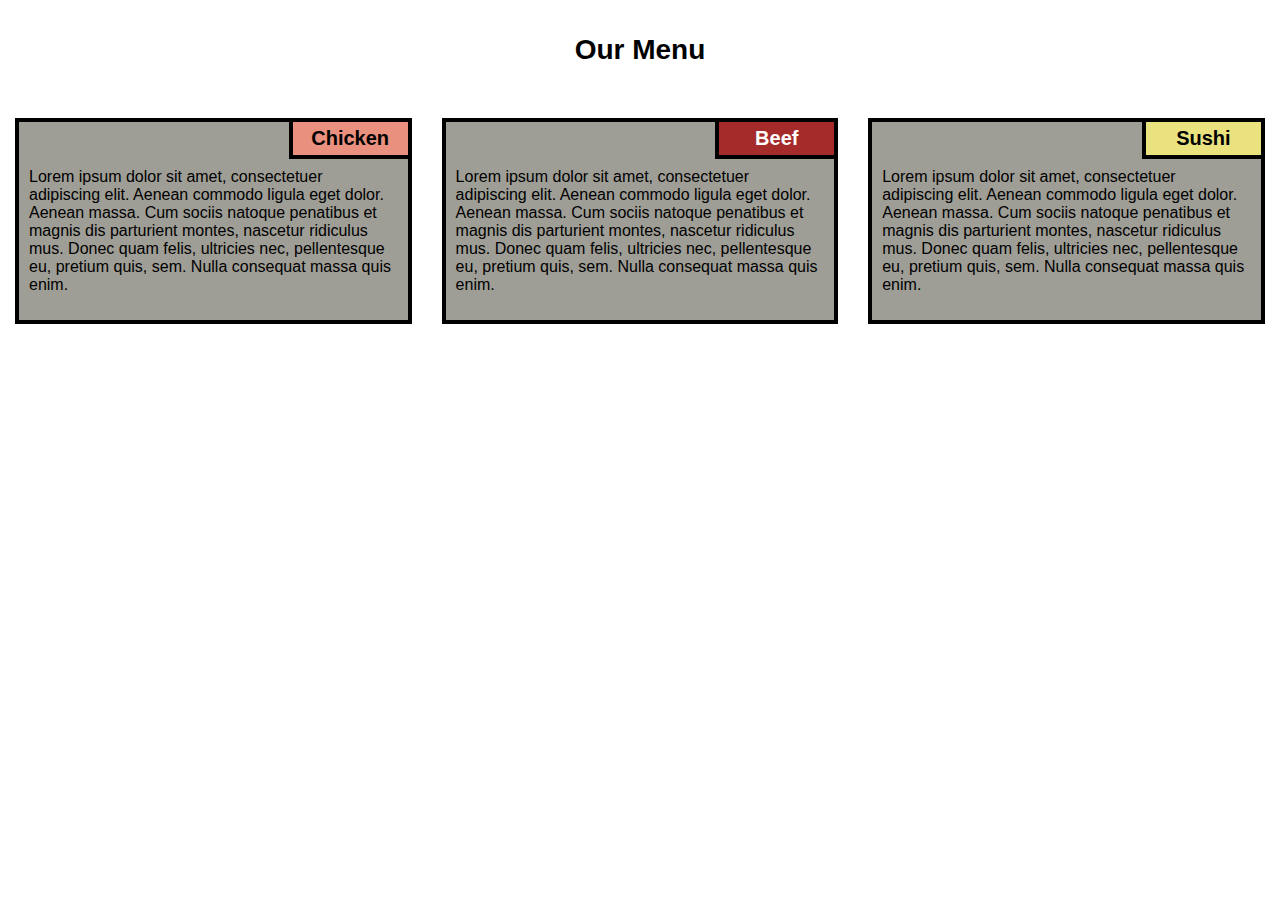
<file: module2-solution/index.html>
<!DOCTYPE html>
<html>
<head>
	<title>Module 2 Assignment</title>
	<meta name="viewport" content="width=device-width, initial-scale=1">
	<link rel="stylesheet" type="text/css" href="css/styles.css">
</head>
<body>
<h1>Our Menu</h1>
<br>
<div class="row">
	<div class="col-lg-4 col-md-6 col-sm-12">
		<div class="content">
			<div class="title t1">Chicken</div>
			<p class="text">Lorem ipsum dolor sit amet, consectetuer adipiscing elit. Aenean commodo ligula eget dolor. Aenean massa. Cum sociis natoque penatibus et magnis dis parturient montes, nascetur ridiculus mus. Donec quam felis, ultricies nec, pellentesque eu, pretium quis, sem. Nulla consequat massa quis enim.</p>
		</div>	
	</div>
</div>
<div class="row">
	<div class="col-lg-4 col-md-6 col-sm-12">
		<div class="content">
			<div class="title t2">Beef</div>
			<p class="text">Lorem ipsum dolor sit amet, consectetuer adipiscing elit. Aenean commodo ligula eget dolor. Aenean massa. Cum sociis natoque penatibus et magnis dis parturient montes, nascetur ridiculus mus. Donec quam felis, ultricies nec, pellentesque eu, pretium quis, sem. Nulla consequat massa quis enim.</p>
		</div>	
	</div>
</div>
<div class="row">
	<div class="col-lg-4 col-md-12 col-sm-12">
		<div class="content">
			<div class="title t3">Sushi</div>
			<p class="text">Lorem ipsum dolor sit amet, consectetuer adipiscing elit. Aenean commodo ligula eget dolor. Aenean massa. Cum sociis natoque penatibus et magnis dis parturient montes, nascetur ridiculus mus. Donec quam felis, ultricies nec, pellentesque eu, pretium quis, sem. Nulla consequat massa quis enim.</p>	
		</div>
	</div>
</div>

</body>
</html>
</file>
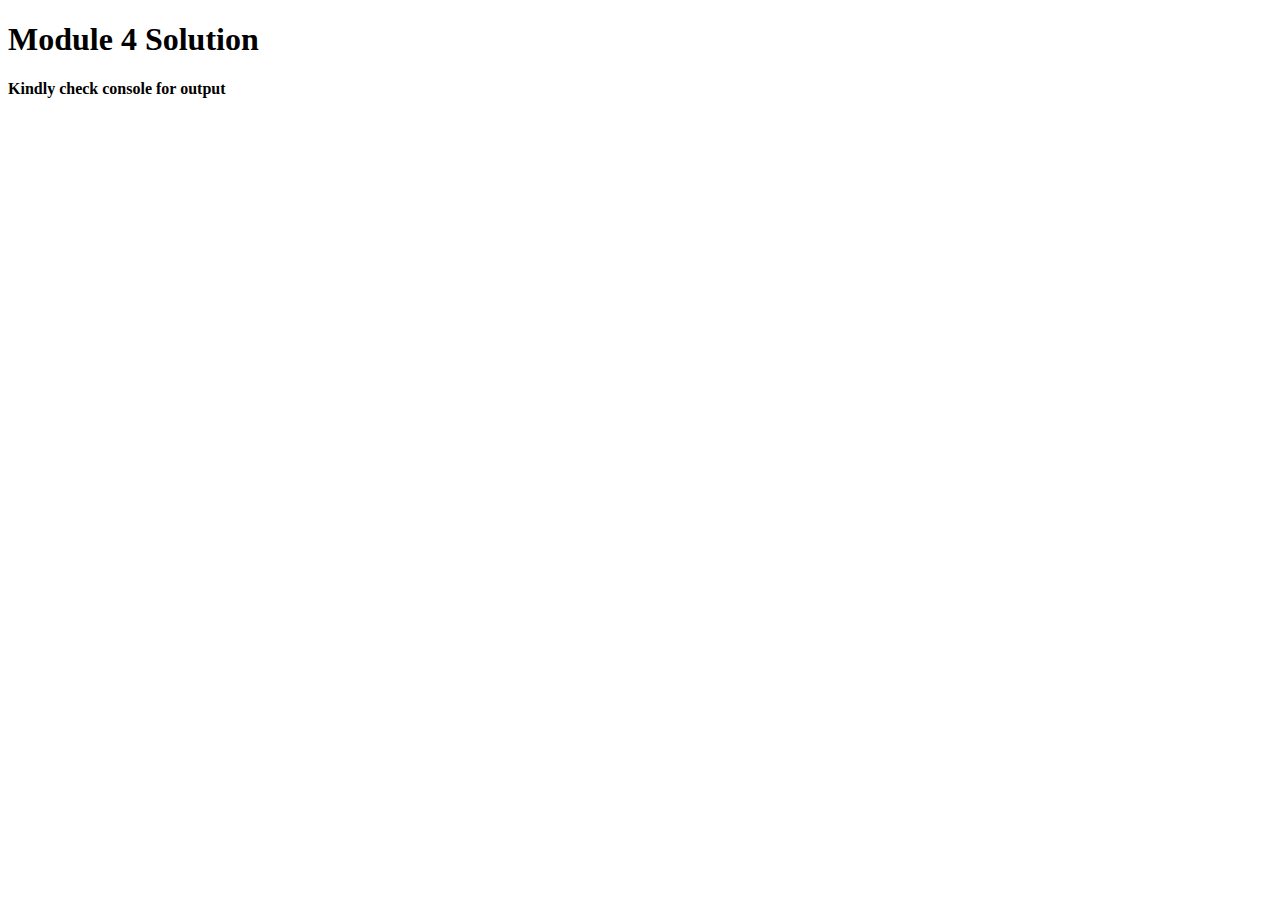
<file: module4-solution/index.html>
<!DOCTYPE html>
<html>
<head>
  <meta charset="utf-8">
  <title>Module 4 Solution Starter</title>
  <script src="SpeakHello.js"></script>
  <script src="SpeakGoodBye.js"></script>
  <script src="script.js"></script>
</head>
<body>
  <h1>Module 4 Solution</h1>
  <h4>Kindly check console for output</h4>
</body>
</html>
</file>
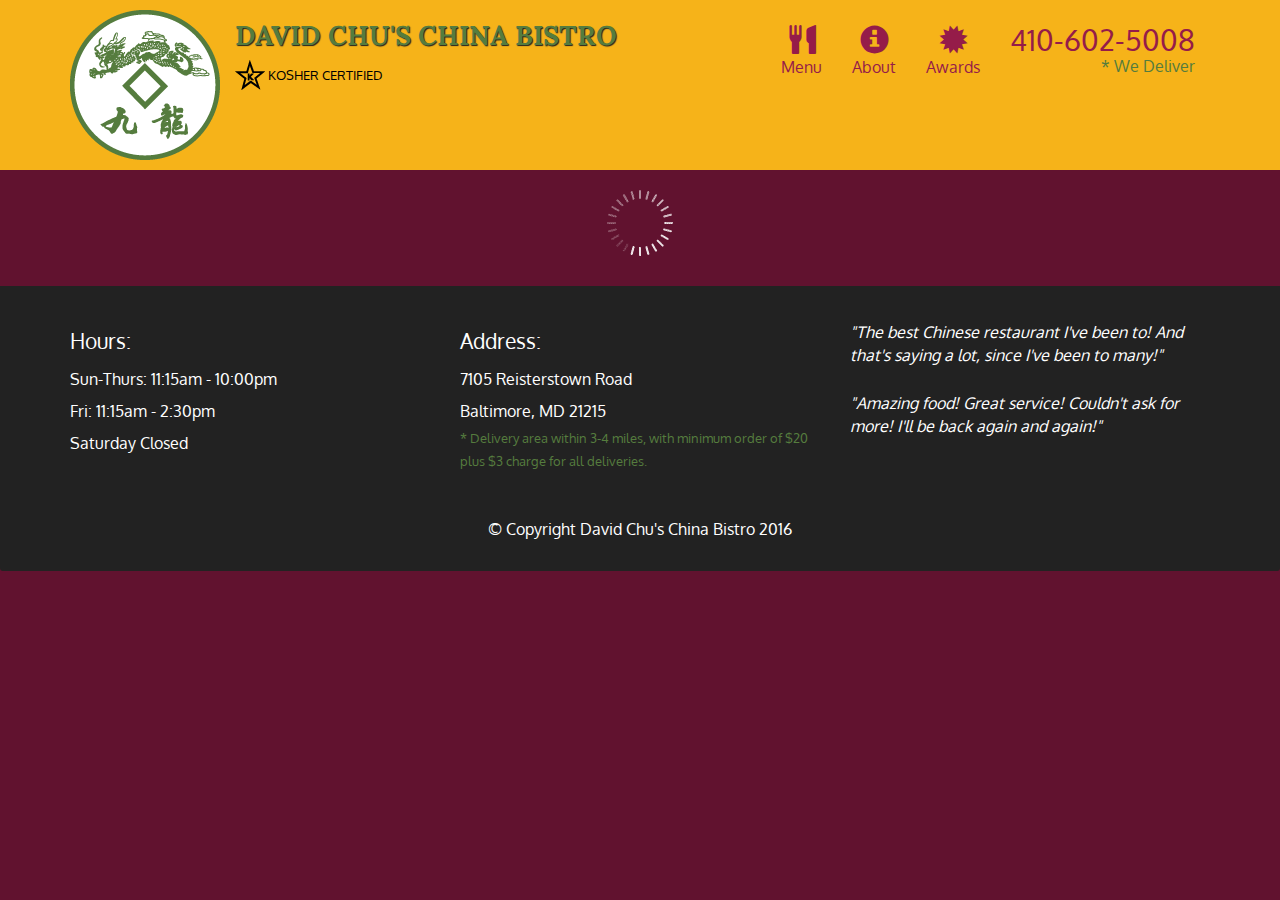
<file: module5-solution/index.html>
<!doctype html>
<html lang="en">
  <head>
    <meta charset="utf-8">
    <meta http-equiv="X-UA-Compatible" content="IE=edge">
    <meta name="viewport" content="width=device-width, initial-scale=1">
    <title>David Chu's China Bistro</title>
    <link rel="stylesheet" href="css/bootstrap.min.css">
    <link rel="stylesheet" href="css/styles.css">
    <link href='https://fonts.googleapis.com/css?family=Oxygen:400,300,700' rel='stylesheet' type='text/css'>
    <link href='https://fonts.googleapis.com/css?family=Lora' rel='stylesheet' type='text/css'>
  </head>
<body>
  <header>
    <nav id="header-nav" class="navbar navbar-default">
      <div class="container">
        <div class="navbar-header">
          <a href="index.html" class="pull-left visible-md visible-lg">
            <div id="logo-img" alt="Logo image"></div>
          </a>

          <div class="navbar-brand">
            <a href="index.html"><h1>David Chu's China Bistro</h1></a>
            <p>
              <img src="images/star-k-logo.png" alt="Kosher certification">
              <span>Kosher Certified</span>
            </p>
          </div>

          <button id="navbarToggle" type="button" class="navbar-toggle collapsed" data-toggle="collapse" data-target="#collapsable-nav" aria-expanded="false">
            <span class="sr-only">Toggle navigation</span>
            <span class="icon-bar"></span>
            <span class="icon-bar"></span>
            <span class="icon-bar"></span>
          </button>
        </div>
        
        <div id="collapsable-nav" class="collapse navbar-collapse">
           <ul id="nav-list" class="nav navbar-nav navbar-right">
            <li id="navHomeButton" class="visible-xs active">
              <a href="index.html">
                <span class="glyphicon glyphicon-home"></span> Home</a>
            </li>
            <li id="navMenuButton">
              <a href="#" onclick="$dc.loadMenuCategories();">
                <span class="glyphicon glyphicon-cutlery"></span><br class="hidden-xs"> Menu</a>
            </li>
            <li>
              <a href="#">
                <span class="glyphicon glyphicon-info-sign"></span><br class="hidden-xs"> About</a>
            </li>
            <li>
              <a href="#">
                <span class="glyphicon glyphicon-certificate"></span><br class="hidden-xs"> Awards</a>
            </li>
            <li id="phone" class="hidden-xs">
              <a href="tel:410-602-5008">
                <span>410-602-5008</span></a><div>* We Deliver</div>
            </li>
          </ul><!-- #nav-list -->
        </div><!-- .collapse .navbar-collapse -->
      </div><!-- .container -->
    </nav><!-- #header-nav -->
  </header>

  <div id="call-btn" class="visible-xs">
    <a class="btn" href="tel:410-602-5008">
    <span class="glyphicon glyphicon-earphone"></span>
    410-602-5008
    </a>
  </div>
  <div id="xs-deliver" class="text-center visible-xs">* We Deliver</div>

  <div id="main-content" class="container"></div>

  <footer class="panel-footer">
    <div class="container">
      <div class="row">
        <section id="hours" class="col-sm-4">
          <span>Hours:</span><br>
          Sun-Thurs: 11:15am - 10:00pm<br>
          Fri: 11:15am - 2:30pm<br>
          Saturday Closed
          <hr class="visible-xs">
        </section>
        <section id="address" class="col-sm-4">
          <span>Address:</span><br>
          7105 Reisterstown Road<br>
          Baltimore, MD 21215
          <p>* Delivery area within 3-4 miles, with minimum order of $20 plus $3 charge for all deliveries.</p>
          <hr class="visible-xs">
        </section>
        <section id="testimonials" class="col-sm-4">
          <p>"The best Chinese restaurant I've been to! And that's saying a lot, since I've been to many!"</p>
          <p>"Amazing food! Great service! Couldn't ask for more! I'll be back again and again!"</p>
        </section>
      </div>
      <div class="text-center">&copy; Copyright David Chu's China Bistro 2016</div>
    </div>
  </footer>

  <!-- jQuery (Bootstrap JS plugins depend on it) -->
  <script src="js/jquery-2.1.4.min.js"></script>
  <script src="js/bootstrap.min.js"></script>
  <script src="js/ajax-utils.js"></script>
  <script src="js/script.js"></script>
</body>
</html>
</file>
<file: module2-solution/css/styles.css>
* {
  box-sizing: border-box;
}

body{
  margin: 0;
  padding: 0;
  font-family: "Comic Sans MS", cursive, sans-serif;
}


h1
{
  text-align: center;
  padding:  15px;
  font-size: 1.75em;
}
/* Simple Responsive Framework. */
.row {
  width: 100%;
  overflow: none;
}

.title
{
  position: relative;
  float:right;
  border: 4px solid black;
  padding:5px;
  text-align: center;
  width:33.33%;
  margin-right: -14px;
  margin-top: -4px;
  font-weight: bold;
  /*font-size: 20px;*/
  font-size: 1.25em;
}

.t1
{
  background-color: #E9917E;
}
.t2
{
  background-color: brown;
  color:white;
}
.t3
{
  background-color: #E9E27E;
}
.content
{
  border: 4px solid black;
  margin:0px 15px 15px 15px;
  padding:0px 10px 10px 10px;
  background-color: #9F9E96;
}
.text
{
  padding-top: 30px;
}

@media (min-width: 992px) {
  .col-lg-4{
    float: left;
    /*border: 1px solid black;*/
    width: 33.33%;
  }
}

@media (min-width: 768px) and (max-width: 991px) {
  .col-md-6{
    float: left;
    /*border: 1px solid black;*/
    width: 50%;
  }
  .col-md-12 {
    float: left;
    width: 100%;
  }
}

@media (min-width: 0px) and (max-width: 767px) {
  .col-sm-12 {
    float: left;
    width: 100%;
  }
}
</file>
<file: module5-solution/css/styles.css>
body {
  font-size: 16px;
  color: #fff;
  background-color: #61122f;
  font-family: 'Oxygen', sans-serif;
}

/** HEADER **/
#header-nav {
  background-color: #f6b319;
  border-radius: 0;
  border: 0;
}

#logo-img {
  background: url('../images/restaurant-logo_large.png') no-repeat;
  width: 150px;
  height: 150px;
  margin: 10px 15px 10px 0;
}

.navbar-brand {
  padding-top: 25px;
}
.navbar-brand h1 { /* Restaurant name */
  font-family: 'Lora', serif;
  color: #557c3e;
  font-size: 1.5em;
  text-transform: uppercase;
  font-weight: bold;
  text-shadow: 1px 1px 1px #222;
  margin-top: 0;
  margin-bottom: 0;
  line-height: .75;
}
.navbar-brand a:hover, .navbar-brand a:focus {
  text-decoration: none;
}
.navbar-brand p { /* Kosher cert */
  color: #000;
  text-transform: uppercase;
  font-size: .7em;
  margin-top: 15px;
}
.navbar-brand p span { /* Star-K */
  vertical-align: middle;
}

#nav-list {
  margin-top: 10px;
}
#nav-list a {
  color: #951C49;
  text-align: center;
}
#nav-list a:hover {
  background: #E7E7E7;
}
#nav-list a span {
  font-size: 1.8em;
}

#phone {
  margin-top: 5px;
}
#phone a { /* Phone number */
  text-align: right;
  padding-bottom: 0;
}
#phone div { /* We Deliver */
  color: #557c3e;
  text-align: right;
  padding-right: 15px;
}

.navbar-header button.navbar-toggle, .navbar-header .icon-bar {
  border: 1px solid #61122f;
}
.navbar-header button.navbar-toggle {
  clear: both;
  margin-top: -30px;
}
/* END HEADER */

/* FOOTER */
.panel-footer {
  margin-top: 30px;
  padding-top: 35px;
  padding-bottom: 30px;
  background-color: #222;
  border-top: 0;
}
.panel-footer div.row {
  margin-bottom: 35px;
}
#hours, #address {
  line-height: 2;
}
#hours > span, #address > span {
  font-size: 1.3em;
}
#address p {
  color: #557c3e;
  font-size: .8em;
  line-height: 1.8;
}
#testimonials {
  font-style: italic;
}
#testimonials p:nth-child(2) {
  margin-top: 25px;
}
/* END FOOTER */



/* HOME PAGE */
.container .jumbotron {
  box-shadow: 0 0 50px #3F0C1F;
  border: 2px solid #3F0C1F;
}

#menu-tile, #specials-tile, #map-tile {
  height: 250px;
  width: 100%;
  margin-bottom: 15px;
  position: relative;
  border: 2px solid #3F0C1F;
  overflow: hidden;
}
#menu-tile:hover, #specials-tile:hover, #map-tile:hover {
  box-shadow: 0 1px 5px 1px #cccccc;
}
#menu-tile {
  background: url('../images/menu-tile.jpg') no-repeat;
  background-position: center;
}
#specials-tile {
  background: url('../images/specials-tile.jpg') no-repeat;
  background-position: center;
}
#menu-tile span, #specials-tile span, #map-tile span {
  position: absolute;
  bottom: 0;
  right: 0;
  width: 100%;
  text-align: center;
  font-size: 1.6em;
  text-transform: uppercase;
  background-color: #000;
  color: #fff;
  opacity: .8;
}
/* END HOME PAGE */

/* MENU CATEGORIES PAGE */
.category-tile { 
  position: relative;
  border: 2px solid #3F0C1F;
  overflow: hidden;
  width: 200px;
  height: 200px;
  margin: 0 auto 15px;
}
.category-tile span {
  position: absolute;
  bottom: 0;
  right: 0;
  width: 100%;
  text-align: center;
  font-size: 1.2em;
  text-transform: uppercase;
  background-color: #000;
  color: #fff;
  opacity: .8;
}
.category-tile:hover {
  box-shadow: 0 1px 5px 1px #cccccc;
}

#menu-categories-title + div {
  margin-bottom: 50px;
}
/* END MENU CATEGORIES PAGE */

/* SINGLE CATEGORY PAGE */
.menu-item-tile {
  margin-bottom: 25px;
}
.menu-item-tile hr {
  width: 80%;
}
.menu-item-tile .menu-item-price {
  font-size: 1.1em;
  text-align: right;
  margin-top: -15px;
  margin-right: -15px;
}
.menu-item-tile .menu-item-price span {
  font-size: .6em;
}
.menu-item-photo {
  position: relative;
  border: 2px solid #3F0C1F; 
  overflow: hidden;
  padding: 0;
  margin-right: -15px;
  margin-left: auto;
  margin-bottom: 20px;
  max-width: 250px;
}
.menu-item-photo div {
  position: absolute;
  bottom: 0;
  right: 0;
  width: 80px;
  background-color: #557c3e;
  text-align: center;
}
.menu-item-description {
  padding-right: 30px;
}
h3.menu-item-title {
  margin: 0 0 10px;
}
.menu-item-details {
  font-size: .9em;
  font-style: italic;
}
/* END SINGLE CATEGORY PAGE */


/********** Large devices only **********/
@media (min-width: 1200px) {
  .container .jumbotron {
    background: url('../images/jumbotron_1200.jpg') no-repeat;
    height: 675px;
  }
}

/********** Medium devices only **********/
@media (min-width: 992px) and (max-width: 1199px) {
  /* Header */
  #logo-img {
    background: url('../images/restaurant-logo_medium.png') no-repeat;
    width: 100px;
    height: 100px;
    margin: 5px 5px 5px 0;
  }
  /* End Header */

  /* Home Page */
  .container .jumbotron {
    background: url('../images/jumbotron_992.jpg') no-repeat;
    height: 558px;
  }
  /* End Home Page */
}

/********** Small devices only **********/
@media (min-width: 768px) and (max-width: 991px) {
  /* Home Page */
  .container .jumbotron {
    background: url('../images/jumbotron_768.jpg') no-repeat;
    height: 432px;
  }
  /* End Home Page */
}

/********** Extra small devices only **********/
@media (max-width: 767px) {
  /* Header */
  .navbar-brand {
    padding-top: 10px;
    height: 80px;
  }
  .navbar-brand h1 { /* Restaurant name */
    padding-top: 10px;
    font-size: 5vw; /* 1vw = 1% of viewport width */
  }
  .navbar-brand p { /* Kosher cert */
    font-size: .6em;
    margin-top: 12px;
  }
  .navbar-brand p img { /* Star-K */
    height: 20px;
  }

  #collapsable-nav a { /* Collapsed nav menu text */
    font-size: 1.2em;
  }
  #collapsable-nav a span { /* Collapsed nav menu glyph */
    font-size: 1em;
    margin-right: 5px;
  }

  #call-btn > a {
    font-size: 1.5em;
    display: block;
    margin: 0 20px;
    padding: 10px;
    border: 2px solid #fff;
    background-color: #f6b319;
    color: #951c49;
  }
  #xs-deliver {
    margin-top: 5px;
    font-size: .7em;
    letter-spacing: .1em;
    text-transform: uppercase;
  }
  /* End Header */

  /* Footer */
  .panel-footer section {
    margin-bottom: 30px;
    text-align: center;
  }
  .panel-footer section:nth-child(3) {
    margin-bottom: 0; /* margin already exists on the whole row */
  }
  .panel-footer section hr {
    width: 50%;
  }
  /* End Footer */

  /* Home Page */
  .container .jumbotron {
    margin-top: 30px;
    padding: 0;
  }
  #menu-tile, #specials-tile {
    width: 360px;
    margin: 0 auto 15px;
  }

  .menu-item-photo {
    margin-right: auto;
  }
  .menu-item-tile .menu-item-price {
    text-align: center;
  }
  .menu-item-description {
    text-align: center;;
  }
}


/********** Super extra small devices Only :-) (e.g., iPhone 4) **********/
@media (max-width: 479px) {
  /* Header */
  .navbar-brand h1 { /* Restaurant name */
    padding-top: 5px;
    font-size: 6vw;
  }
  /* End Header */
  
  /* Home page */
  #menu-tile, #specials-tile {
    width: 280px;
    margin: 0 auto 15px;
  }

  .col-xxs-12 {
    position: relative;
    min-height: 1px;
    padding-right: 15px;
    padding-left: 15px;
    float: left;
    width: 100%;
  }
}
</file>
